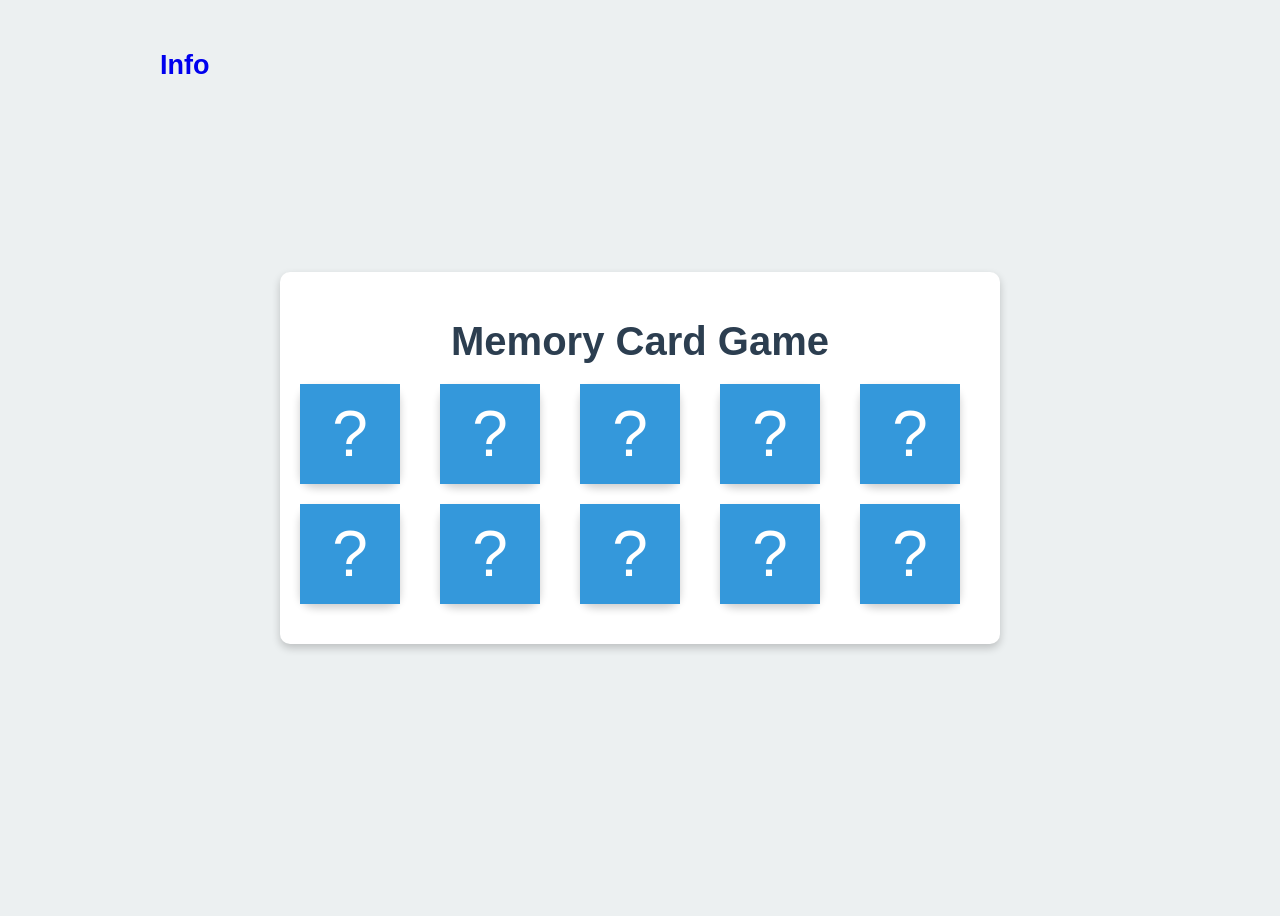
<file: index.html>
<!DOCTYPE html>
<html lang="en">
<head>
    <meta charset="UTF-8">
    <meta name="viewport" content="width=device-width, initial-scale=1.0">
    <title>Memory Card Game</title>
    <link rel="stylesheet" href="style.css">
    <link rel="stylesheet" href="https://cdnjs.cloudflare.com/ajax/libs/font-awesome/6.4.2/css/all.min.css">
</head>
<body>
   
    <a href="menu.html"><h2>Info</h2></a>
    <div class="container">
        
        <h1>Memory Card Game</h1>
        <div id="game-board" class="game-board"></div>
    </div>
    <!-- Congratulations Modal -->
    <div id="congratulations-modal" class="modal">
        <div class="modal-content">
            <h2>Congratulations, you completed the sequence!</h2>
            <p id="modal-message"></p>
            <button id="next-button">Play Next Round</button>
            <button id="repeat-button">Repeat Game</button>
        </div>
    </div>
    <script src="script.js"></script>
</body>
</html>
</file>
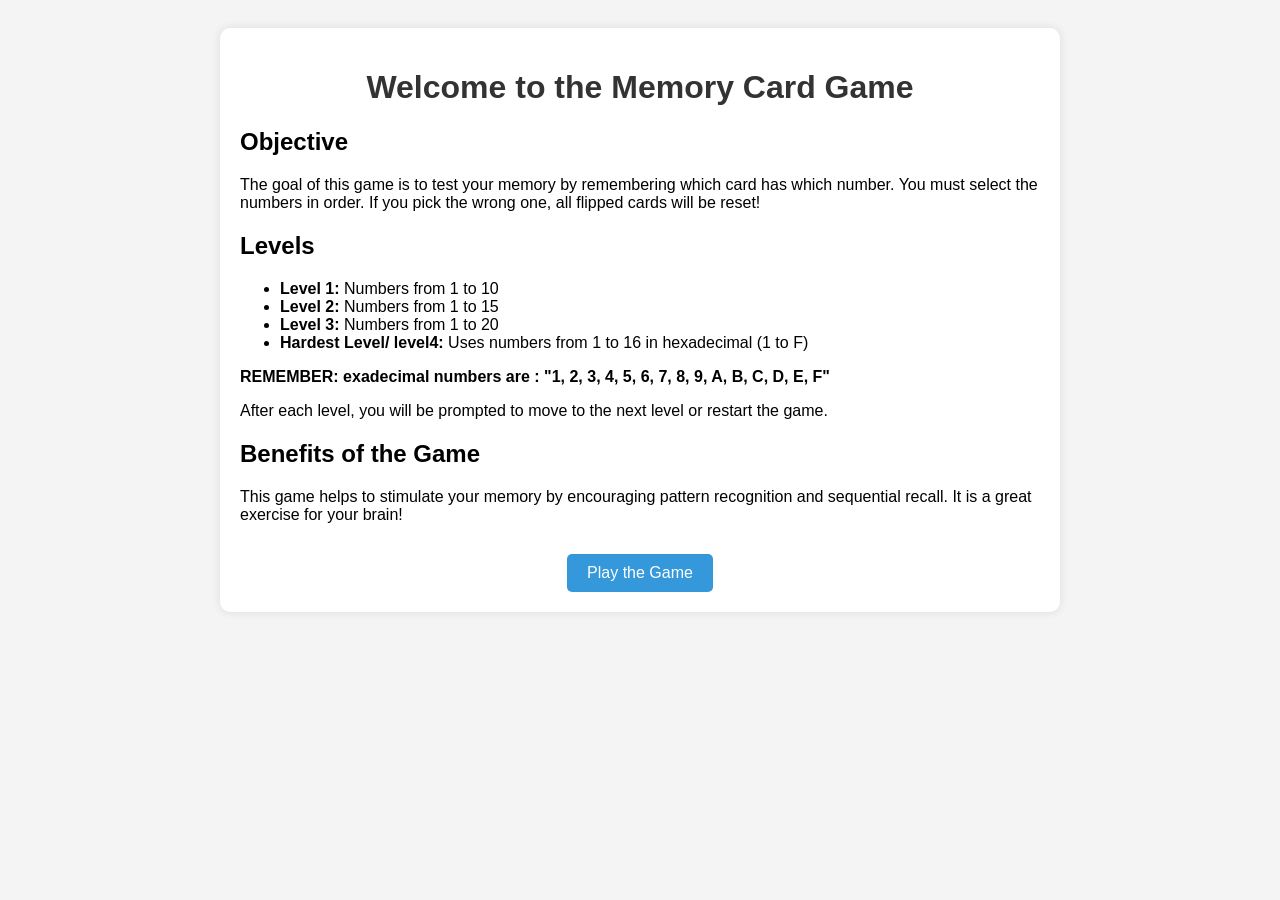
<file: menu.html>
<!DOCTYPE html>
<html lang="en">
<head>
    <meta charset="UTF-8">
    <meta name="viewport" content="width=device-width, initial-scale=1.0">
    <title>Memory Card Game</title>
    <style>
        body {
            font-family: Arial, sans-serif;
            text-align: center;
            background-color: #f4f4f4;
            padding: 20px;
        }
        .container {
            max-width: 800px;
            margin: auto;
            background: white;
            padding: 20px;
            border-radius: 10px;
            box-shadow: 0 0 10px rgba(0, 0, 0, 0.1);
        }
        h1 {
            color: #333;
        }
        .section {
            margin: 20px 0;
            text-align: left;
        }
        .button {
            display: inline-block;
            padding: 10px 20px;
            background: #3498db;
            color: white;
            text-decoration: none;
            border-radius: 5px;
            margin-top: 10px;
        }
        .button:hover {
            background: #2980b9;
        }
    </style>
</head>
<body>
    <div class="container">
        <h1>Welcome to the Memory Card Game</h1>
        
        <div class="section">
            <h2>Objective</h2>
            <p>The goal of this game is to test your memory by remembering which card has which number. You must select the numbers in order. If you pick the wrong one, all flipped cards will be reset!</p>
        </div>

        <div class="section">
            <h2>Levels</h2>
            <ul>
                <li><strong>Level 1:</strong> Numbers from 1 to 10</li>
                <li><strong>Level 2:</strong> Numbers from 1 to 15</li>
                <li><strong>Level 3:</strong> Numbers from 1 to 20</li>
                <li><strong>Hardest Level/ level4:</strong> Uses numbers from 1 to 16 in hexadecimal (1 to F)</li>
            </ul>
            <b>REMEMBER: exadecimal numbers are : "1, 2, 3, 4, 5, 6, 7, 8, 9, A, B, C, D, E, F"</b>
            <p>After each level, you will be prompted to move to the next level or restart the game.</p>
        </div>

        <div class="section">
            <h2>Benefits of the Game</h2>
            <p>This game helps to stimulate your memory by encouraging pattern recognition and sequential recall. It is a great exercise for your brain!</p>
        </div>

        <a href="index.html" class="button">Play the Game</a>
    </div>
</body>
</html>
</file>
<file: style.css>
/* Body and Container Styling */
body {
    font-family: 'Arial', sans-serif;
    background-color: #ecf0f1;
    display: flex;
    justify-content: center;
    height: 100vh;
    text-align: center;
    overflow: hidden;
}

/* Adjust anchor positioning */
a {
    text-decoration: none;
    border: none;
    height: 30px;
    width: 30px;
    font-size: 18px;
    margin-top: 20px;
    position: absolute; /* Positioning relative to the container */
    left: 10rem; /* Align it to the very left */
}

a:hover {
    color: #232425; /* Darker blue on hover */
}

/* Ensure the container has relative positioning */
.container {
    position: relative; /* So the link stays inside */
    align-self: center;
    padding: 20px;
    background-color: #fff;
    border-radius: 10px;
    box-shadow: 0 4px 8px rgba(0, 0, 0, 0.2);
    text-align: center;
}

h1 {
    color: #2c3e50;
    font-size: 2.5em;
    margin-bottom: 20px;
}

/* Game Board Styling */
.game-board {
    display: grid;
    grid-template-columns: repeat(5, 120px);
    gap: 20px;
    margin-bottom: 20px;
}

/* Card Styling */
.card {
    width: 100px;
    height: 100px;
    background-color: #3498db;
    display: flex;
    justify-content: center;
    align-items: center;
    font-size: 2em;
    color: white;
    border-radius: 15px; /* Rounded borders */
    cursor: pointer;
    position: relative;
    transform-style: preserve-3d;
    transition: transform 0.5s ease, box-shadow 0.3s ease;
    box-shadow: 0 4px 8px rgba(0, 0, 0, 0.2);
}

.card:hover {
    box-shadow: 0 6px 12px rgba(0, 0, 0, 0.3);
}

.card .card-front,
.card .card-back {
    position: absolute;
    top: 0;
    left: 0;
    width: 100%;
    height: 100%;
    backface-visibility: hidden; /* Hide back when flipped */
    display: flex;
    justify-content: center;
    align-items: center;
    font-size: 2em;
}

.card .card-front {
    background-color: #3498db;
    color: white;
}

.card .card-back {
    background-color: #2ecc71;
    color: black;
    transform: rotateY(180deg); /* Rotate the back side */
}

/* Flip the card when clicked */
.card.flipped {
    transform: rotateY(180deg); /* Flip card */
}

/* Animations for Flipping */
.card.flipped {
    animation: flip-card 0.5s forwards;
}

@keyframes flip-card {
    0% {
        transform: rotateY(0deg);
    }
    100% {
        transform: rotateY(180deg);
    }
}

/* Modal Styling */
.modal {
    display: none; /* Hidden by default */
    position: fixed;
    top: 0;
    left: 0;
    width: 100%;
    height: 100%;
    background-color: rgba(0, 0, 0, 0.5); /* Semi-transparent background */
    justify-content: center;
    align-items: center;
    z-index: 9999;
}
#next-button{
    margin-left: auto;
    margin-right: auto;
}

.modal-content {
    background-color: #fff;
    padding: 20px;
    border-radius: 10px;
    text-align: center;
    box-shadow: 0 4px 8px rgba(0, 0, 0, 0.2);
}

button {
    background-color: #3498db;
    color: white;
    padding: 10px 20px;
    margin: 10px;
    border: none;
    border-radius: 5px;
    cursor: pointer;
    font-size: 1.2em;
}

button:hover {
    background-color: #2980b9;
}
</file>
